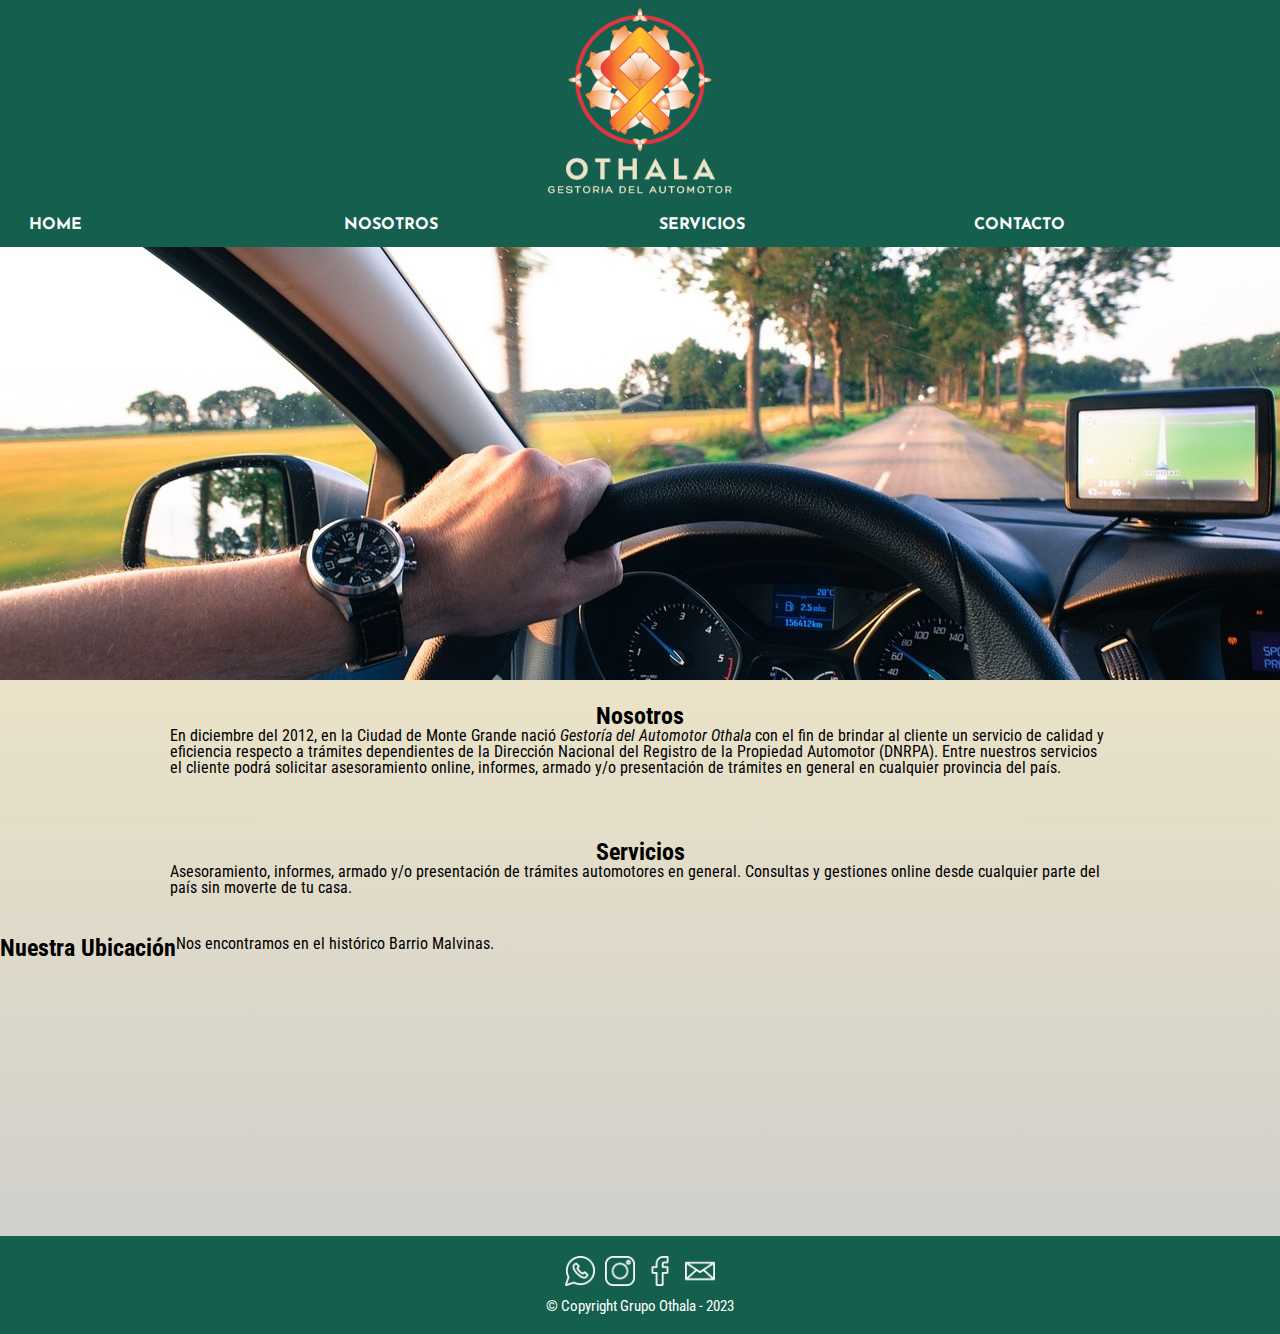
<file: index.html>
<!-- 
   Este es el código HTML de la página de inicio de un sitio web para una gestoría de automóviles llamada "Gestoría del Automotor Othala". 
    El código incluye las secciones de cabecera, contenido principal y pie de página, así como enlaces a hojas de estilo CSS y Google Fonts.
    La sección de cabecera contiene el logotipo y el menú de navegación, mientras que el contenido principal incluye información sobre los servicios de la agencia y su ubicación.
    La sección de pie de página incluye enlaces a las cuentas de redes sociales de la agencia e información de contacto, así como un aviso de copyright.
-->
<!DOCTYPE html>
<html lang="es">
    <head>
        <meta charset="UTF-8">
        <meta name="viewport" content="width=device-width, initial-scale=1.0">
        <title>Gestoría del Automotor Othala | Home</title>
        <link rel="shortcut icon" href="./img/logo-ico.ico" type="image/x-icon">
        <script src="./js/script.js"></script>
        <link rel="stylesheet" href="./css/reset.css"> <!--1° Elimino configuraciones por defecto-->
        <link rel="stylesheet" href="./css/style.css">
        <link rel="preconnect" href="https://fonts.googleapis.com">
        <link rel="preconnect" href="https://fonts.gstatic.com" crossorigin>
        <link href="https://fonts.googleapis.com/css2?family=Josefin+Sans:wght@100&family=Roboto+Condensed:wght@300&display=swap" rel="stylesheet">     
    </head>

    <body>   
        <header>
            <div class = "cont-logo">
                <a href="./index.html">
                <img src="./img/logo othala-verde.png" width="200" alt="Logo Gestoría Othala">
                </a></div>
                
            <nav class="cont-nav">
                <a href="index.html">Home</a>
                <a href="index.html#nosotros">Nosotros</a>
                <a href="servicios.html">Servicios</a>
                <a href="contacto.html">Contacto</a>                
            </nav>
                
        </header>               
        
        <main>
            <section class="portada-img">
                <img src="./img/banner7.2.jpg" alt="Imagen de portada">
            </section>
            <section class ="principal" id="nosotros">
                <h1 class="titulo-principal">Nosotros</h1>
                
                <p>En diciembre del 2012, en la Ciudad de Monte Grande nació <em>Gestoría del Automotor Othala</em> con el fin de brindar al cliente un servicio de calidad y eficiencia respecto a trámites dependientes de la Dirección Nacional del Registro de la Propiedad Automotor (DNRPA).
                Entre nuestros servicios el cliente podrá solicitar asesoramiento online, informes, armado y/o presentación de trámites en general en cualquier provincia del país. 
                </p></section>
            
            <section class="principal">
                <h1 class="titulo-principal">Servicios</h1>
                <p>Asesoramiento, informes, armado y/o presentación de trámites automotores en general.
                Consultas y gestiones online desde cualquier parte del país sin moverte de tu casa.</p></section>
                
            <section class="mapa">
                <h1 class="titulo-principal">Nuestra Ubicación</h1>
                <p>Nos encontramos en el histórico Barrio Malvinas.</p>
                <div>
                    <iframe src="https://www.google.com/maps/embed?pb=!1m18!1m12!1m3!1d1638.055892770508!2d-58.47760298278754!3d-34.8031294145285!2m3!1f0!2f0!3f0!3m2!1i1024!2i768!4f13.1!3m3!1m2!1s0x95bcd1bfab7cc74b%3A0x9787d5fc598987a!2sGestor%C3%ADa%20del%20Automotor%20Othala%20-%20Monte%20Grande!5e0!3m2!1ses-419!2sar!4v1692306291307!5m2!1ses-419!2sar" width="850" height="300" style="border:0;" allowfullscreen="auto" loading="lazy" referrerpolicy="no-referrer-when-downgrade"></iframe>
                </div></section>
           
        </main>         
            
        <footer>
            <div class="cont-redes">
                <div><a href="https://api.whatsapp.com/send?phone=541134145324&text=" target="_blank">
                <img src="./img/whatsapp 128-1.png" width="30" alt="whatsapp">
                </a></div>
                
                <div><a href="https://www.instagram.com/gestoriadelautomotorothala/" target="_blank">
                <img src="./img/instagram 128-1.png" width="30" alt="instagram">
                </a></div>
           
                <div><a href="https://www.facebook.com/gestoriadelautomotorothala" target="_blank">
                <img src="./img/facebook 128-1.png" width="30" alt="facebook">
                </a></div>
               
                <div><a href="mailto: gestoriadelautomotor.info@gmail.com" target="_blank">
                <img src="./img/correo-electronico 128-1.png" width="30" alt="e-mail">
                </a></div>
            </div>
            <p class="copyright">&copy Copyright Grupo Othala - 2023</p>
        </footer>
    </body>
</html>
</file>
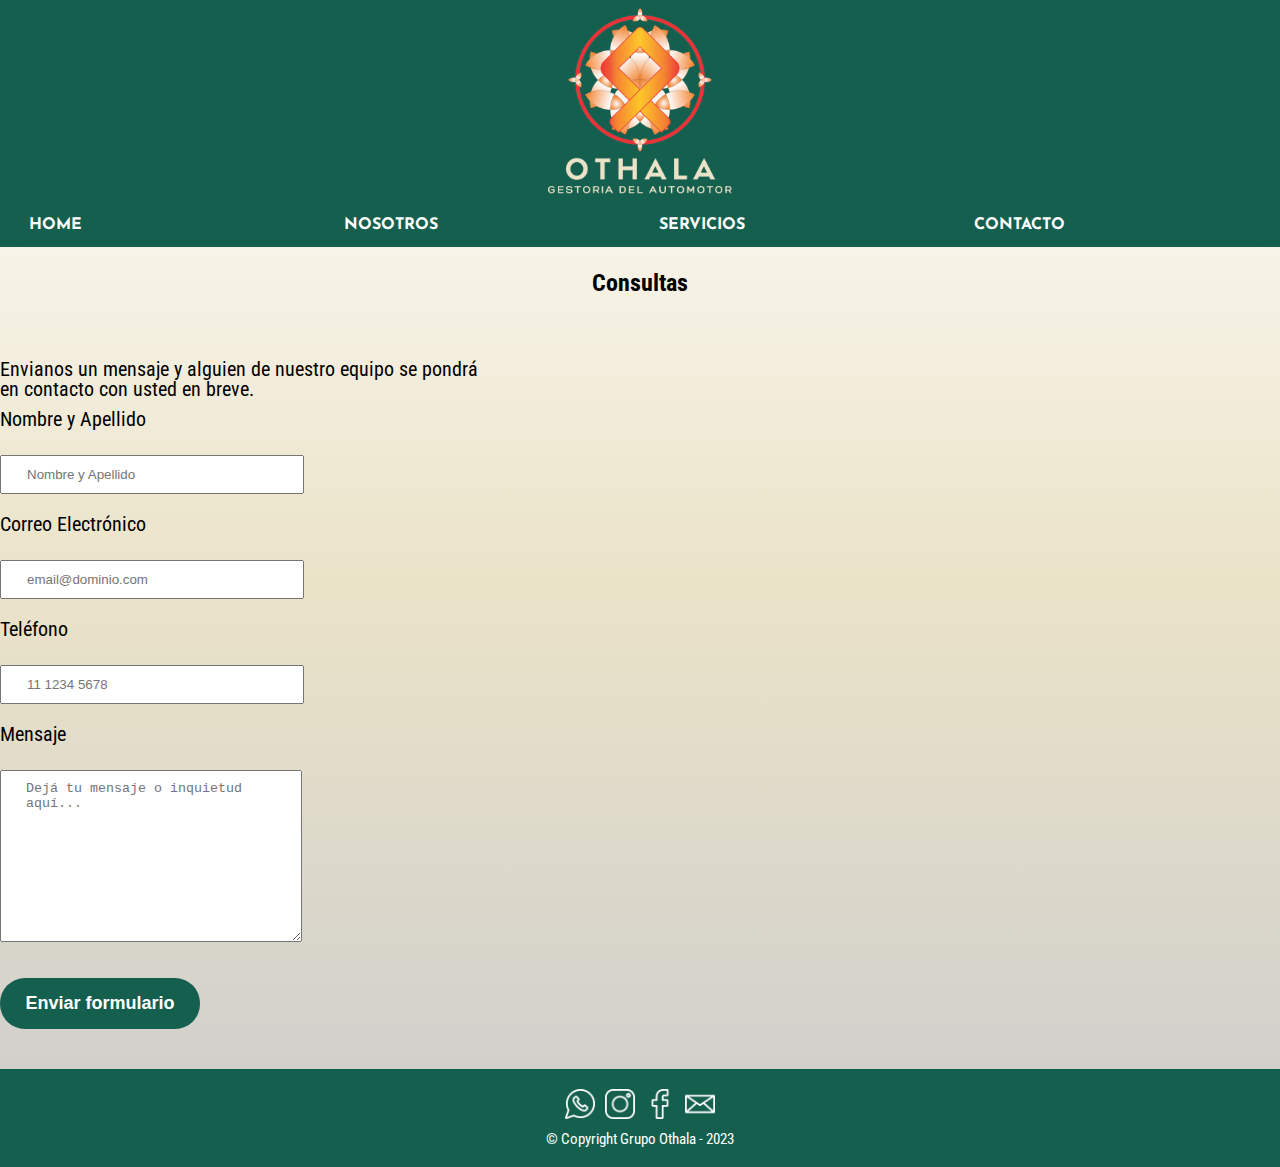
<file: contacto.html>
<!DOCTYPE html>
<html lang="es">
    <head>
        <meta charset="UTF-8">
        <meta name="viewport" content="width=device-width, initial-scale=1.0">
        <title>Gestoría del Automotor Othala | Contacto</title>
        <link rel="shortcut icon" href="./img/logo-ico.ico" type="image/x-icon">
        <link rel="stylesheet" href="./css/reset.css"> <!--1° Elimino configuraciones por defecto-->
        <link rel="stylesheet" href="./css/style.css">
        <link rel="preconnect" href="https://fonts.googleapis.com">
        <link rel="preconnect" href="https://fonts.gstatic.com" crossorigin>
        <link href="https://fonts.googleapis.com/css2?family=Josefin+Sans:wght@100&family=Roboto+Condensed:wght@300&display=swap" rel="stylesheet">    
    </head>

    <body>   
        <header>
            <div class = "cont-logo">
                <a href="./index.html">
                <img src="./img/logo othala-verde.png" width="200" alt="Logo Gestoría Othala">
                </a></div>
                <!--<h1>Gestoría del Automotor Othala</h1>-->
            <nav class="cont-nav">
                <a href="index.html">Home</a>
                <a href="index.html#nosotros">Nosotros</a>
                <a href="servicios.html">Servicios</a>
                <a href="contacto.html">Contacto</a>                
            </nav>
        </header>                                
        
        <main>
            <script src="./js/form.js"></script>
            <section class ="principal">
                <h1 class="titulo-principal">Consultas</h1>
            </section>
            <form action="https://formsubmit.co/4a70ba02e026900d09a89f530e13c32a" method="POST"> <!--agrego dnd quiero enviarlo-->
                <fieldset>
                    <legend><p>Envianos un mensaje y alguien de nuestro equipo se pondrá en contacto con usted en breve.</p> </legend>
                
                    <label class="form-tags" for="nombre">Nombre y Apellido</label><br>
                    <input type="text" id="nombre" name="nombre" class="input-form" required placeholder="Nombre y Apellido">

                    <label class="form-tags" for="email">Correo Electrónico</label><br>
                    <input type="email" id="email" name="email" class="input-form" required placeholder="email@dominio.com">

                    <label class="form-tags" for="tel">Teléfono</label><br>
                    <input type="tel" id="tel" name="tel" class="input-form" required placeholder="11 1234 5678">

                    <label class="form-tags" for="mensaje">Mensaje</label><br>
                    <textarea cols="70" rows="10" id="mensaje" name="mensaje" class="input-form" required placeholder="Dejá tu mensaje o inquietud aquí..."></textarea><br>
                    <input type="submit" value="Enviar formulario" class="enviar">
                </fieldset>
                
                
                <input type="hidden" name="_next" value="https://lauruizdias.github.io/tp-cac-othala/mail-enviado.html"> <!--confirma envío-->
                <input type="hidden" name="_autoresponse" value="Hola! Hemos recibido tu mensaje, pronto te estaremos contactando.">

            </form>
        </main>         
            
        <footer>
            <div class="cont-redes">
                <div><a href="https://api.whatsapp.com/send?phone=541134145324&text=" target="_blank">
                <img src="./img/whatsapp 128-1.png" width="30" alt="whatsapp">
                </a></div>
                
                <div><a href="https://www.instagram.com/gestoriadelautomotorothala/" target="_blank">
                <img src="./img/instagram 128-1.png" width="30" alt="instagram">
                </a></div>
           
                <div><a href="https://www.facebook.com/gestoriadelautomotorothala" target="_blank">
                <img src="./img/facebook 128-1.png" width="30" alt="facebook">
                </a></div>
               
                <div><a href="mailto: gestoriadelautomotor.info@gmail.com" target="_blank">
                <img src="./img/correo-electronico 128-1.png" width="30" alt="e-mail">
                </a></div>
            </div>
            <p class="copyright">&copy Copyright Grupo Othala - 2023</p>
        </footer>
    </body>
</html>
</file>
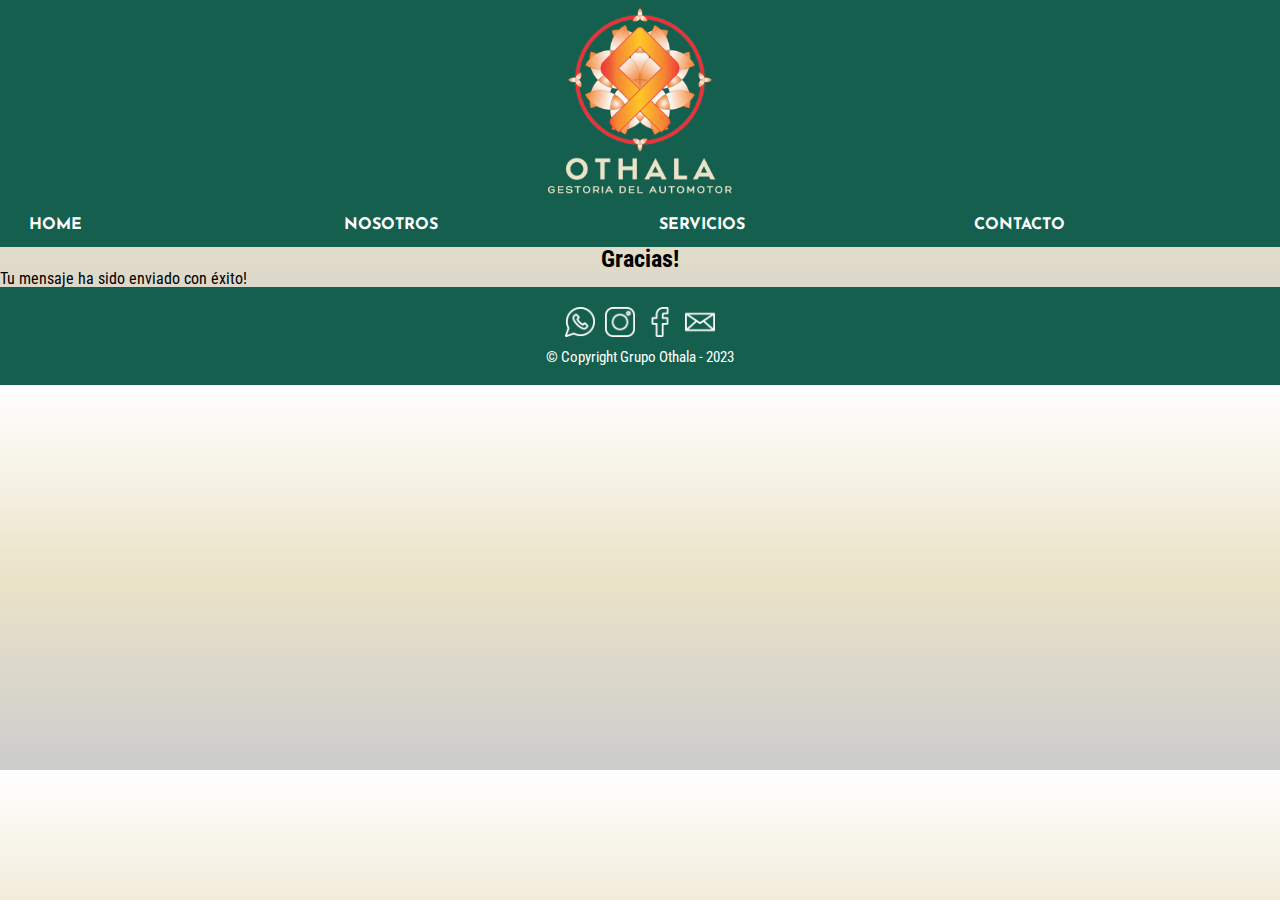
<file: mail-enviado.html>
<!DOCTYPE html>
<html lang="es">
    <head>
        <meta charset="UTF-8">
        <meta name="viewport" content="width=device-width, initial-scale=1.0">
        <title>Gestoría del Automotor Othala | Gracias</title>
        <link rel="shortcut icon" href="./img/logo-ico.ico" type="image/x-icon">
        <script src="script.js"></script>
        <link rel="stylesheet" href="./css/reset.css"> <!--1° Elimino configuraciones por defecto-->
        <link rel="stylesheet" href="./css/style.css">
        <link rel="preconnect" href="https://fonts.googleapis.com">
        <link rel="preconnect" href="https://fonts.gstatic.com" crossorigin>
        <link href="https://fonts.googleapis.com/css2?family=Josefin+Sans:wght@100&family=Roboto+Condensed:wght@300&display=swap" rel="stylesheet">     
    </head>

    <body>   
        <header>
            <div class = "cont-logo">
                <a href="./index.html">
                <img src="./img/logo othala-verde.png" width="200" alt="Logo Gestoría Othala">
                </a></div>
                
            <nav class="cont-nav">
                <a href="index.html">Home</a>
                <a href="index.html#nosotros">Nosotros</a>
                <a href="servicios.html">Servicios</a>
                <a href="contacto.html">Contacto</a>                
            </nav>
                
        </header>               
        
        <main>
            <section class ="principal-mail" id="gracias">
                <h1 class="titulo-principal">Gracias!</h1>
                
                <p>Tu mensaje ha sido enviado con éxito!</p>
            </section>
                        
        </main>         
            
        <footer>
            <div class="cont-redes">
                <div><a href="https://api.whatsapp.com/send?phone=541134145324&text=" target="_blank">
                <img src="./img/whatsapp 128-1.png" width="30" alt="whatsapp">
                </a></div>
                
                <div><a href="https://www.instagram.com/gestoriadelautomotorothala/" target="_blank">
                <img src="./img/instagram 128-1.png" width="30" alt="instagram">
                </a></div>
           
                <div><a href="https://www.facebook.com/gestoriadelautomotorothala" target="_blank">
                <img src="./img/facebook 128-1.png" width="30" alt="facebook">
                </a></div>
               
                <div><a href="mailto: gestoriadelautomotor.info@gmail.com" target="_blank">
                <img src="./img/correo-electronico 128-1.png" width="30" alt="e-mail">
                </a></div>
            </div>
            <p class="copyright">&copy Copyright Grupo Othala - 2023</p>
        </footer>
    </body>
</html>
</file>
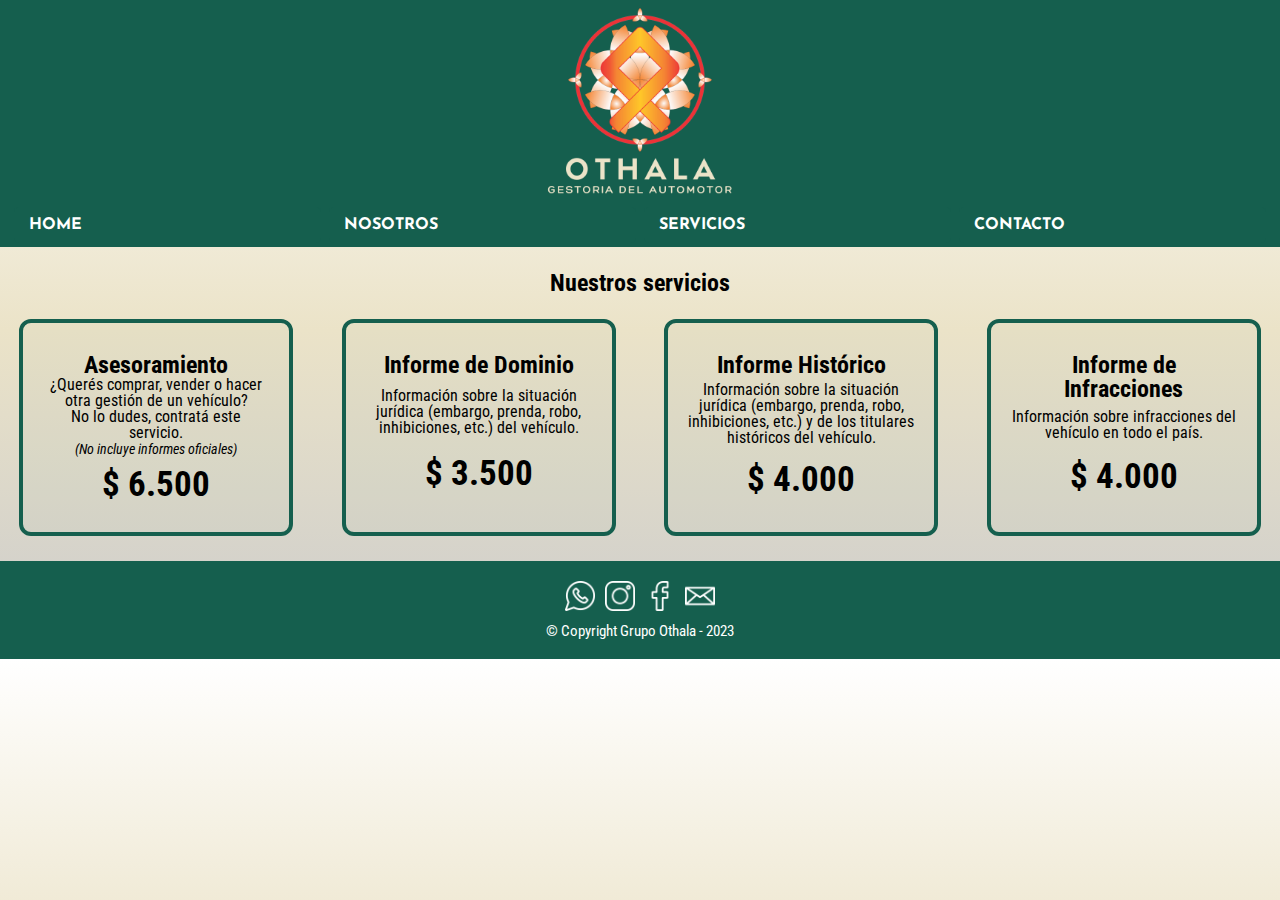
<file: servicios.html>
<!DOCTYPE html>
<html lang="es">
    <head>
        <meta charset="UTF-8">
        <meta name="viewport" content="width=device-width, initial-scale=1.0">
        <title>Gestoría del Automotor Othala | Servicios</title>
        <link rel="shortcut icon" href="./img/logo-ico.ico" type="image/x-icon">
        <link rel="stylesheet" href="./css/reset.css"> <!--1° Elimino configuraciones por defecto-->
        <link rel="stylesheet" href="./css/style.css">
        <link rel="preconnect" href="https://fonts.googleapis.com">
        <link rel="preconnect" href="https://fonts.gstatic.com" crossorigin>
        <link href="https://fonts.googleapis.com/css2?family=Josefin+Sans:wght@100&family=Roboto+Condensed:wght@300&display=swap" rel="stylesheet">      
    </head>

    <body>   
        <header>
            <div class = "cont-logo">
                <a href="./index.html">
                <img src="./img/logo othala-verde.png" width="200" alt="Logo Gestoría Othala">
                </a></div>
                <!--<h1>Gestoría del Automotor Othala</h1>-->
            <nav class="cont-nav">
                <a href="index.html">Home</a>
                <a href="index.html#nosotros">Nosotros</a>
                <a href="servicios.html">Servicios</a>
                <a href="contacto.html">Contacto</a>                
            </nav>
        </header> 
       
        <main>          
            <section class="principal">
                <h1 class="titulo-principal">Nuestros servicios</h1>                
            </section>

            <section class="cont-serv">
            <div class="servicios">
                <h1>Asesoramiento</h1>
                <p class="servicio-info">¿Querés comprar, vender o hacer otra gestión de un vehículo?</p>
                <p class="servicio-info">No lo dudes, contratá este servicio.</p>
                <p class="servicio-info"><em>(No incluye informes oficiales)</em></p>
                <p class="servicio-precio">$ 6.500</p>
            </div>    
            <div class="servicios">
                    <h1>Informe de Dominio</h1>
                    <p class="servicio-info">Información sobre la situación jurídica (embargo, prenda, robo, inhibiciones, etc.) del vehículo.</p>
                    <p class="servicio-precio">$ 3.500</p>
            </div>
            <div class="servicios">
                    <h1>Informe Histórico</h1>
                    <p class="servicio-info">Información sobre la situación jurídica (embargo, prenda, robo, inhibiciones, etc.) y de los titulares históricos del vehículo.</p>
                    <p class="servicio-precio">$ 4.000</p>
            </div>
            <div class="servicios">
                    <h1>Informe de Infracciones</h1>
                    <p class="servicio-info">Información sobre infracciones del vehículo en todo el país.</p>
                    <p class="servicio-precio">$ 4.000</p>
            </div>
        </section>
            
            
        </main>         
            
        <footer>
            <div class="cont-redes">
                <div><a href="https://api.whatsapp.com/send?phone=541134145324&text=" target="_blank">
                <img src="./img/whatsapp 128-1.png" width="30" alt="whatsapp">
                </a></div>
                
                <div><a href="https://www.instagram.com/gestoriadelautomotorothala/" target="_blank">
                <img src="./img/instagram 128-1.png" width="30" alt="instagram">
                </a></div>
           
                <div><a href="https://www.facebook.com/gestoriadelautomotorothala" target="_blank">
                <img src="./img/facebook 128-1.png" width="30" alt="facebook">
                </a></div>
               
                <div><a href="mailto: gestoriadelautomotor.info@gmail.com" target="_blank">
                <img src="./img/correo-electronico 128-1.png" width="30" alt="e-mail">
                </a></div>
            </div>
            <p class="copyright">&copy Copyright Grupo Othala - 2023</p>
        </footer>
    </body>
</html>
</file>
<file: css/style.css>
body{
    background: linear-gradient(#FFFFFF, #EBE3C8, #cccccc);
    font-family: 'Josefin Sans', sans-serif;
    font-family: 'Roboto Condensed', sans-serif;
}

/* Estilos para el contenedor del logo y la barra de navegación */
header {
    text-align: center;
    background-color: #155F4E;
}

.cont-logo {
    display: flex;
    justify-content: center;
    background-color: #155F4E;    
}    

/* Estilos para el contenedor de la barra de navegación */    
.cont-nav{
    display: flex; /* Activa Flexbox */
    flex-flow: row wrap;
    overflow: hidden;
    background-color: #155F4E;
    justify-content: space-between; /* Distribuye el espacio uniformemente entre los elementos */
    align-items: center; /* Alinea los elementos verticalmente en el centro */
    width: 100%; /* Asegura que la barra de navegación ocupe todo el ancho */
    padding: 0 10px; /* Añade un poco de relleno a los lados si es necesario */
    box-sizing: border-box; /* Incluye el padding en el cálculo del ancho */
    /*position: fixed; /* Fija la barra de navegación en la parte superior */
    /*top: 0; /* Alinea la barra de navegación en la parte superior de la pantalla */
    /*z-index: 1000; /* Asegura que la barra de navegación se mantenga por encima de otros elementos */
}

/* Estilos para los enlaces dentro de la barra de navegación */
.cont-nav a {
    display: flex;
    flex: 1; /* Asigna la misma proporción a todos los enlaces */
    text-align: center; /* Centra el texto de los enlaces */
    text-transform: uppercase;
    color: #FFFFFF; /* Color del texto para los botones */
    font-family: 'Josefin Sans', sans-serif;
    font-weight: bold;
    font-size: 16px;
    padding: 10px 15px; /* Espaciado interno para que parezcan botones */
    margin: 4px; /* Espacio entre los botones */
    background-color: #155F4E; /* Color de fondo para los botones */
    text-decoration: none; /* Elimina el subrayado de los enlaces */
    border-radius: 5px; /* Bordes redondeados para los botones */
    transition: background-color 0.3s; /* Transición suave para el efecto de hover */

}

/* Estilos para el efecto hover en los enlaces/botones */
.cont-nav a:hover{
    color: #FF961B; /* Cambia el color de fondo al pasar el ratón por encima */
    text-decoration: underline;
    /* Agrandar los enlaces al pasar el mouse sobre ellos */
    transform: scale(1.1); /* Ajusta el valor de escala según lo que desees */
    transition: box-shadow 0.3s; /* Transición suave para el efecto de sombra */
    box-shadow: 0 0 10px #FFFFFF; /* Sombra blanca alrededor del botón */
    /*color: #FFFFFF; /* Opcional: Cambiar el color del texto si es necesario */
}

.cont-serv{
    display: flex;
    flex-flow: nowrap;
    justify-content: center;
    column-gap: 10px;
    margin-bottom: 25px;
}

.servicios{
    display: flex;
    flex-flow: row wrap;
    justify-content: center;
    column-gap: 10px;
    text-align: center;
    width: 30%;
    vertical-align: top;
    background: #155f4e07;
    margin: 0 1.5%;
    padding: 30px 20px;
    box-sizing: border-box;
    border: 4px solid #155F4E;
    border-radius: 12px;
}

.servicios:hover {
    transform: scale(1.05); /* Agrandar ligeramente el elemento*/ 
    box-shadow: 0 5px 15px rgba(0, 0, 0, 0.3); /* Sombra negra */
    transition: transform 0.3s ease-in-out, box-shadow 0.3s ease-in-out; /* Transición suave para el efecto */
}

.servicios div:hover{
    border-color:  #155F4E;
    transform: scale(1.05); /* Agrandar ligeramente el elemento*/ 
    box-shadow: 0 5px 15px rgba(0, 0, 0, 0.3); /* Sombra negra*/ 
    transition: transform 0.3s ease-in-out, box-shadow 0.3s ease-in-out; /* Transición suave para el efecto*/ 
}

.servicios div:active{
    border-color: #FF961B;
}

.servicios h1{
    font-size: 1.5em;
    font-weight: bold;
}

.servicio-info{
    font-size: 16px;
}

.servicio-info em{
    font-size: 14px;
    font-style: italic;
    text-align: justify;
}
.servicio-precio{
    font-size: 35px;
    font-weight: bold;
    margin-top:10px;
    text-align: center;
}

footer{
    background: #155F4E;
    text-align: center;
    padding: 20px;
}

.cont-redes{
    display: flex;
    flex-flow: row wrap;
    justify-content: center;
    column-gap: 10px;
    /* Agrandar los iconos y añadir sombra al pasar el mouse */
    /*transform: scale(1.1); /* Ajusta el valor de escala según lo que desees */
    /*transition: transform 0.3s ease, box-shadow 0.3s ease; /* Añade una transición suave */
    /*box-shadow: 0 0 10px #FFFFFF; /* Añade una sombra blanca */
}

.copyright{
    color:#FFFFFF;
    font-size: 15px;
    margin-top:10px;
}

form{
    display: flex;
    justify-content: center;
    align-items: center;
    width: 500px;
    margin: 40px 0;
}

form label, form legend{
    display: flex;
    font-size: 20px;
    margin: 0 0 10px;
}

.input-form{
    display: flex;
    align-items: center;
    margin: 0 0 20px;
    padding: 10px 25px;
    width: 50%;
}

.enviar{
    display: flex;
    width: 40%;
    padding: 15px 0;
    font-size: 18px;
    font-weight: bold;
    color:#FFFFFF;
    background: #155F4E;
    border:none;
    border-radius: 25px;
    transition: 1s all;
    cursor:pointer;
}

.enviar:hover{
    background: #155F4E;
    transform: scale(1.1);
}

.banner{
    width: 100%;
}

.principal{
    width: 940px;
    padding: 1.5em 0;    
    margin: 0 auto; 
}

.titulo-principal{
    text-align: center;
    font-size: 1.5em;
    font-weight: bold;
}

.principal p{
    margin: 0 0 1em;
}


.principal em{
    font-style: italic;
}


.mapa {
    display: flex;
    width: 940px;
    padding: 3em 0;
}

/* Asegurarse de que el contenedor principal no tiene margen ni relleno que afecte */
.main, .mapa {
    display: flex;
    width: 100%; /* Establece el ancho al 100% */
    margin: 0; /* Elimina cualquier margen */
    padding: 0; /* Elimina cualquier relleno */
    box-sizing: border-box; /* Asegura que el padding y el border estén incluidos en el ancho total */
}

.mapa iframe {
    display: flex;
    width: 100%; /* Establece el ancho al 100% para que ocupe todo el espacio disponible */
    height: 300px; /* Altura fija, pero puedes ajustarla como necesites */
    border: none; /* Elimina el borde del iframe */
}

.mapa p{
    display: flex;
    margin: 0 0 2em;
    text-align: center;
}

/* Estilos para la sección de la imagen de portada */
.portada-img {
    display: flex;
    width: 100%; /* Establece el ancho al 100% */
    margin: 0; /* Elimina cualquier margen */
    padding: 0; /* Elimina cualquier relleno */
    overflow: hidden; /* Asegura que no se desborde del contenedor */
}

/* Estilos para la imagen dentro de la sección de portada */
.portada-img img {
    display: flex;
    width: 100%; /* Establece el ancho al 100% para que ocupe todo el espacio disponible */
    height: auto; /* Mantiene la proporción de la imagen */
    
}

/* Estilos para cuando la barra de navegación se fije */
.fixed-nav {
    position: fixed;
    top: 0;
    left: 0;
    right: 0;
    transition: all 0.3s; /* Transición suave al cambiar de posición */
}

/* Estilos para pantallas pequeñas (móviles vertical) */
@media (max-width: 480px) {
    header {
        font-size: 24px;
        padding: 10px;
    }

    main {
        padding: 10px;
    }

    footer {
        font-size: 14px;
        padding: 5px;
    }
}

/* Estilos para pantallas pequeñas (móviles horizontal) */
@media (max-width: 768px) and (orientation: landscape) {
    /* Estilos para pantallas pequeñas en posición horizontal */
}

/* Estilos para tabletas en posición vertical */
@media (min-width: 768px) and (max-width: 1024px) and (orientation: portrait) {
    /* Estilos para tabletas en posición vertical */
}

/* Estilos para tabletas en posición horizontal */
@media (min-width: 768px) and (max-width: 1024px) and (orientation: landscape) {
    /* Estilos para tabletas en posición horizontal */
}

/* Estilos para pantallas medianas (por ejemplo, portátiles) */
@media (min-width: 1025px) and (max-width: 1440px) {
    /* Estilos para pantallas medianas (portátiles) */
}

/* Estilos para pantallas grandes (monitores de escritorio) */
@media (min-width: 1441px) {
    /* Estilos para pantallas grandes (monitores de escritorio) */
}

/* Estilos en modo oscuro */
@media (prefers-color-scheme: dark) {
    /* Estilos específicos para el modo oscuro del sistema */
}

/* Estilos para la impresión */
@media print {
    /* Estilos específicos para la impresión */
}
</file>
